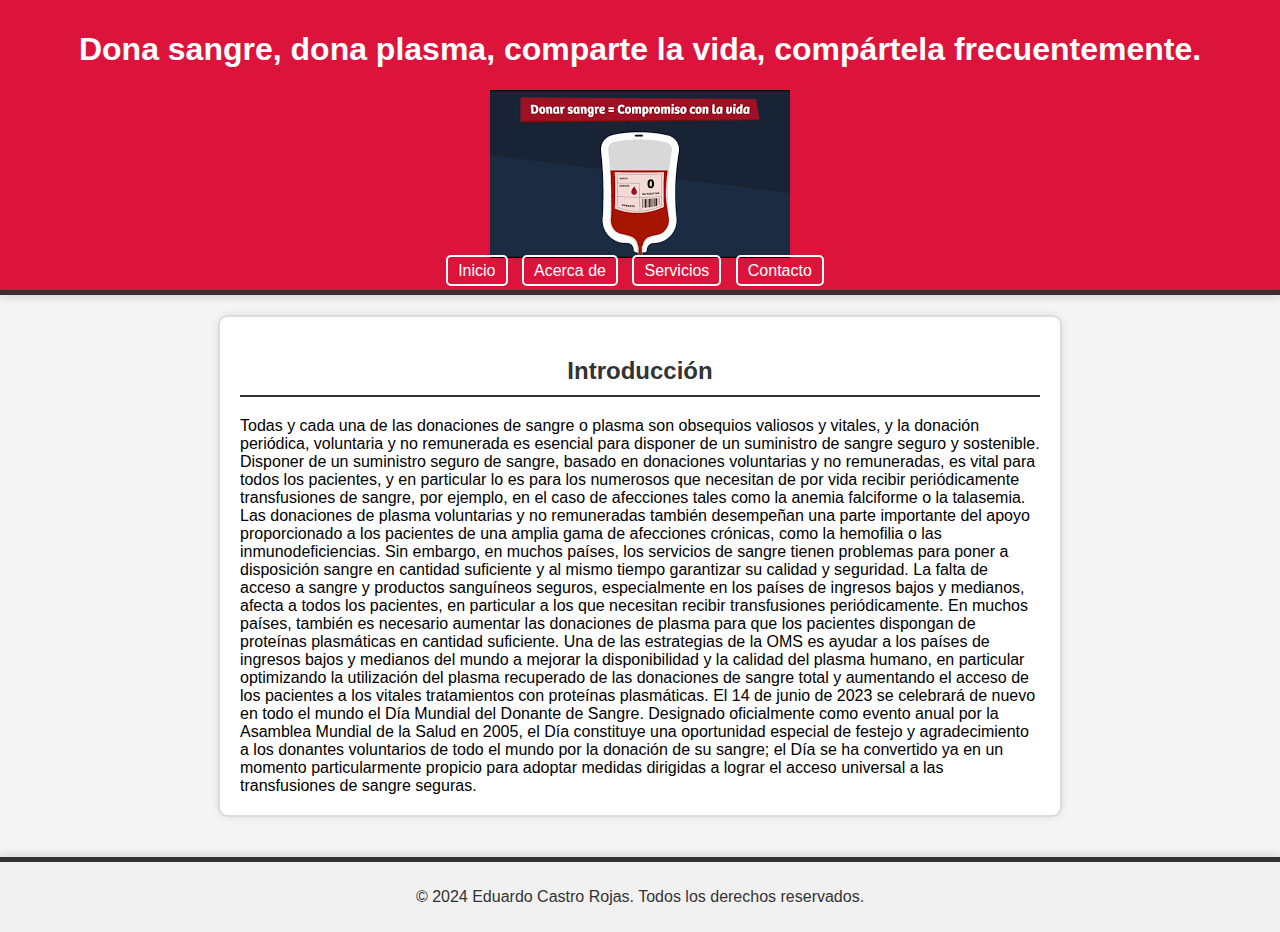
<file: src/main/resources/static/index.html>
<!DOCTYPE html>
<!--
Click nbfs://nbhost/SystemFileSystem/Templates/Licenses/license-default.txt to change this license
Click nbfs://nbhost/SystemFileSystem/Templates/Other/html.html to edit this template
-->
<html>
    <head>
        <title>Inicio</title>
        <meta charset="UTF-8">
        <meta name="viewport" content="width=device-width, initial-scale=1.0">
        <meta name="description" content="Página de inicio con información general.">
        <link rel="stylesheet" href="styles.css">
    </head>
    <body>
        <header>
            <h1>Dona sangre, dona plasma, comparte la vida, compártela frecuentemente.</h1>
            <nav>
                <img src="img/Donar sangre compromiso.png" alt=""/>
                <ul>
                    <li><a href="index.html">Inicio</a></li>
                    <li><a href="about.html">Acerca de</a></li>
                    <li><a href="services.html">Servicios</a></li>
                    <li><a href="contact.html">Contacto</a></li>
                </ul>
            </nav>
        </header>
        <main>
            <section>
                <h2>Introducción</h2>
                <div>

                    Todas y cada una de las donaciones de sangre o plasma son obsequios valiosos y vitales, y la donación periódica, voluntaria y no remunerada es esencial para disponer de un suministro de sangre seguro y sostenible. Disponer de un suministro seguro de sangre, basado en donaciones voluntarias y no remuneradas, es vital para todos los pacientes, y en particular lo es para los numerosos que necesitan de por vida recibir periódicamente transfusiones de sangre, por ejemplo, en el caso de afecciones tales como la anemia falciforme o la talasemia. Las donaciones de plasma voluntarias y no remuneradas también desempeñan una parte importante del apoyo proporcionado a los pacientes de una amplia gama de afecciones crónicas, como la hemofilia o las inmunodeficiencias.

                    Sin embargo, en muchos países, los servicios de sangre tienen problemas para poner a disposición sangre en cantidad suficiente y al mismo tiempo garantizar su calidad y seguridad. La falta de acceso a sangre y productos sanguíneos seguros, especialmente en los países de ingresos bajos y medianos, afecta a todos los pacientes, en particular a los que necesitan recibir transfusiones periódicamente. En muchos países, también es necesario aumentar las donaciones de plasma para que los pacientes dispongan de proteínas plasmáticas en cantidad suficiente. Una de las estrategias de la OMS es ayudar a los países de ingresos bajos y medianos del mundo a mejorar la disponibilidad y la calidad del plasma humano, en particular optimizando la utilización del plasma recuperado de las donaciones de sangre total y aumentando el acceso de los pacientes a los vitales tratamientos con proteínas plasmáticas.

                    El 14 de junio de 2023 se celebrará de nuevo en todo el mundo el Día Mundial del Donante de Sangre. Designado oficialmente como evento anual por la Asamblea Mundial de la Salud en 2005, el Día constituye una oportunidad especial de festejo y agradecimiento a los donantes voluntarios de todo el mundo por la donación de su sangre; el Día se ha convertido ya en un momento particularmente propicio para adoptar medidas dirigidas a lograr el acceso universal a las transfusiones de sangre seguras.
                </div>
            </section>
        </main>
        <footer>
            <p>&copy; 2024 Eduardo Castro Rojas. Todos los derechos reservados.</p>
        </footer>
    </body>
</html>
</file>
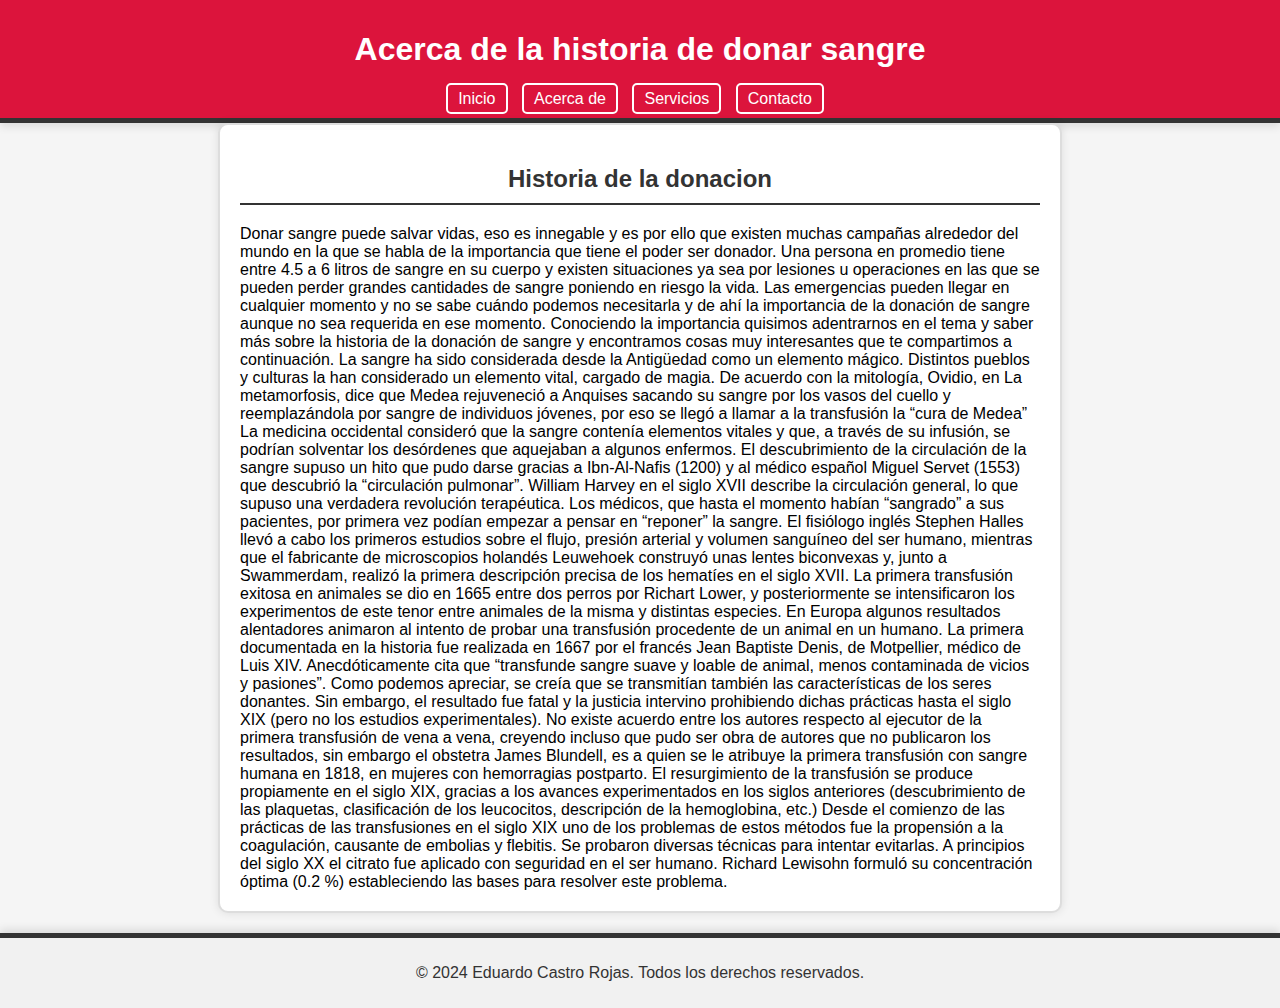
<file: src/main/resources/static/about.html>
<!DOCTYPE html>
<!--
Click nbfs://nbhost/SystemFileSystem/Templates/Licenses/license-default.txt to change this license
Click nbfs://nbhost/SystemFileSystem/Templates/Other/html.html to edit this template
-->
<html lang="es">
    <head>
        <title>Acerca de</title>
        <meta charset="UTF-8">
        <meta name="viewport" content="width=device-width, initial-scale=1.0">
        <meta name="description" content="Información sobre nuestra empresa.">
        <link rel="stylesheet" href="styles.css">
    </head>
    <body>
        <header>
            <h1>Acerca de la historia de donar sangre</h1>
            <nav>
                <ul>
                    <li><a href="index.html">Inicio</a></li>
                    <li><a href="about.html">Acerca de</a></li>
                    <li><a href="services.html">Servicios</a></li>
                    <li><a href="contact.html">Contacto</a></li>
                </ul>
            </nav>
        </header>
        <section >
            <h2>Historia de la donacion</h2>
            <div>Donar sangre puede salvar vidas, eso es innegable y es por ello que existen muchas campañas alrededor del mundo en la que se habla de la importancia que tiene el poder ser donador. Una persona en promedio tiene entre 4.5 a 6 litros de sangre en su cuerpo y existen situaciones ya sea por lesiones u operaciones en las que se pueden perder grandes cantidades de sangre poniendo en riesgo la vida. Las emergencias pueden llegar en cualquier momento y no se sabe cuándo podemos necesitarla y de ahí la importancia de la donación de sangre aunque no sea requerida en ese momento.

                Conociendo la importancia quisimos adentrarnos en el tema y saber más sobre la historia de la donación de sangre y encontramos cosas muy interesantes que te compartimos a continuación.

                La sangre ha sido considerada desde la Antigüedad como un elemento mágico. Distintos pueblos y culturas la han considerado un elemento vital, cargado de magia. De acuerdo con la mitología, Ovidio, en La metamorfosis, dice que Medea rejuveneció a Anquises sacando su sangre por los vasos del cuello y reemplazándola por sangre de individuos jóvenes, por eso se llegó a llamar a la transfusión la “cura de Medea”

                La medicina occidental consideró que la sangre contenía elementos vitales y que, a través de su infusión, se podrían solventar los desórdenes que aquejaban a algunos enfermos. El descubrimiento de la circulación de la sangre supuso un hito que pudo darse gracias a Ibn-Al-Nafis (1200) y al médico español Miguel Servet (1553) que descubrió la “circulación pulmonar”.

                William Harvey en el siglo XVII describe la circulación general, lo que supuso una verdadera revolución terapéutica. Los médicos, que hasta el momento habían “sangrado” a sus pacientes, por primera vez podían empezar a pensar en “reponer” la sangre.

                El fisiólogo inglés Stephen Halles llevó a cabo los primeros estudios sobre el flujo, presión arterial y volumen sanguíneo del ser humano, mientras que el fabricante de microscopios holandés Leuwehoek construyó unas lentes biconvexas y, junto a Swammerdam, realizó la primera descripción precisa de los hematíes en el siglo XVII.

                La primera transfusión exitosa en animales se dio en 1665 entre dos perros por Richart Lower, y posteriormente se intensificaron los experimentos de este tenor entre animales de la misma y distintas especies. En Europa algunos resultados alentadores animaron al intento de probar una transfusión procedente de un animal en un humano.

                La primera documentada en la historia fue realizada en 1667 por el francés Jean Baptiste Denis, de Motpellier, médico de Luis XIV. Anecdóticamente cita que “transfunde sangre suave y loable de animal, menos contaminada de vicios y pasiones”. Como podemos apreciar, se creía que se transmitían también las características de los seres donantes. Sin embargo, el resultado fue fatal y la justicia intervino prohibiendo dichas prácticas hasta el siglo XIX (pero no los estudios experimentales).

                No existe acuerdo entre los autores respecto al ejecutor de la primera transfusión de vena a vena, creyendo incluso que pudo ser obra de autores que no publicaron los resultados, sin embargo el obstetra James Blundell, es a quien se le atribuye la primera transfusión con sangre humana en 1818, en mujeres con hemorragias postparto.

                El resurgimiento de la transfusión se produce propiamente en el siglo XIX, gracias a los avances experimentados en los siglos anteriores (descubrimiento de las plaquetas, clasificación de los leucocitos, descripción de la hemoglobina, etc.)

                Desde el comienzo de las prácticas de las transfusiones en el siglo XIX uno de los problemas de estos métodos fue la propensión a la coagulación, causante de  embolias y flebitis. Se probaron diversas técnicas para intentar evitarlas.

                A principios del siglo XX el citrato fue aplicado con seguridad en el ser humano. Richard Lewisohn formuló su concentración óptima (0.2 %) estableciendo las bases para resolver este problema.</div>
        </section>
        <footer>
            <p>&copy; 2024 Eduardo Castro Rojas. Todos los derechos reservados.</p>
        </footer>
    </body>
</html>
</file>
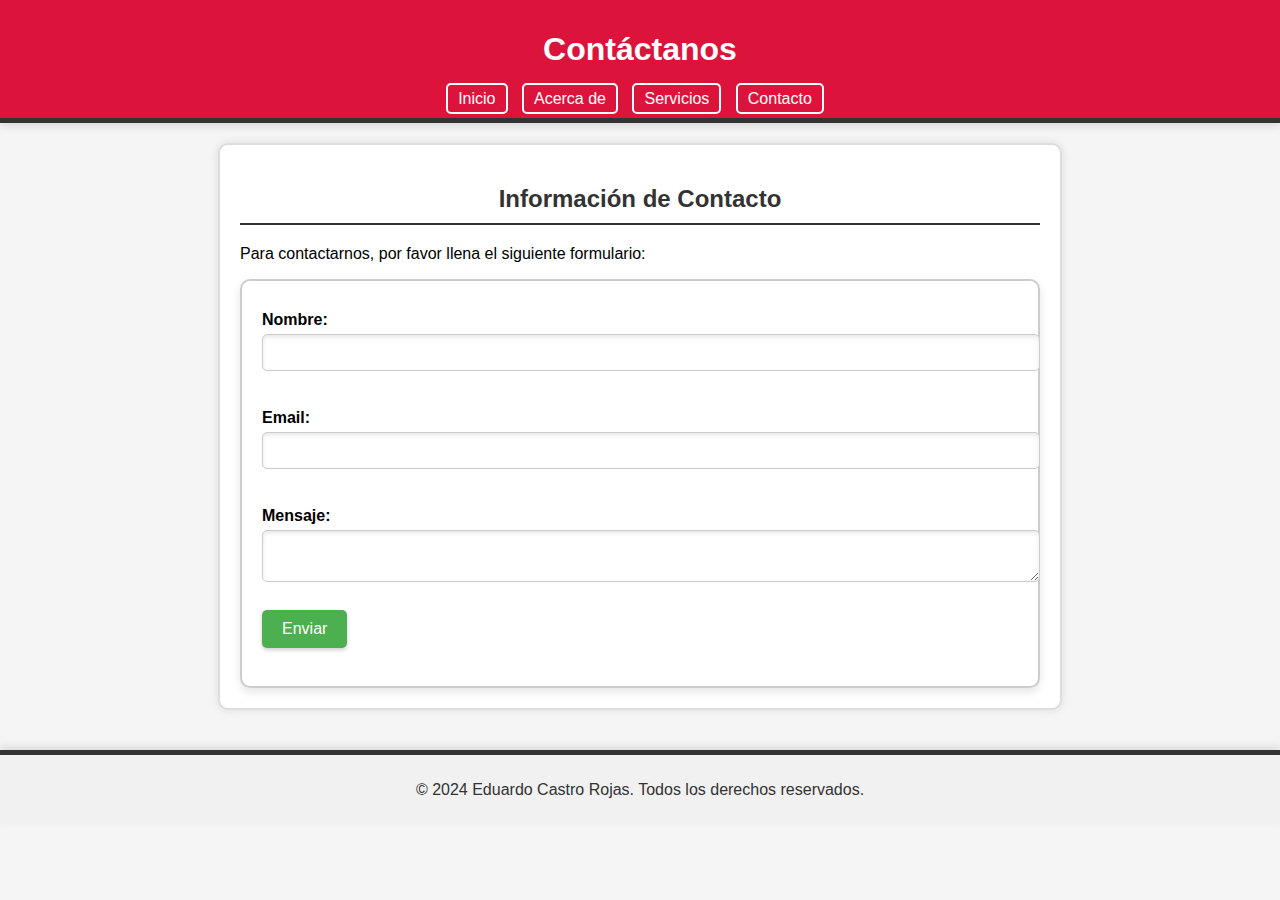
<file: src/main/resources/static/contact.html>
<!DOCTYPE html>
<!--
Click nbfs://nbhost/SystemFileSystem/Templates/Licenses/license-default.txt to change this license
Click nbfs://nbhost/SystemFileSystem/Templates/Other/html.html to edit this template
-->
<html lang="es">
    <head>
        <title>Contacto</title>
        <meta charset="UTF-8">
        <meta name="viewport" content="width=device-width, initial-scale=1.0">
        <meta name="description" content="Formulario de contacto.">
        <link rel="stylesheet" href="styles.css">
    </head>
    <body>
        <header>
            <h1>Contáctanos</h1>
            <nav>
                <ul>
                    <li><a href="index.html">Inicio</a></li>
                    <li><a href="about.html">Acerca de</a></li>
                    <li><a href="services.html">Servicios</a></li>
                    <li><a href="contact.html">Contacto</a></li>
                </ul>
            </nav>
        </header>
        <main>
            <section>
                <h2>Información de Contacto</h2>
                <p>Para contactarnos, por favor llena el siguiente formulario:</p>
                <form>
                    <label for="name">Nombre:</label>
                    <input type="text" id="name" name="name"><br/>

                    <label for="email">Email:</label>
                    <input type="email" id="email" name="email"><br/>

                    <label for="message">Mensaje:</label>
                    <textarea id="message" name="message"></textarea><br/>

                    <button type="submit">Enviar</button><br/>
                </form>
            </section>
        </main>
        <footer>
            <p>&copy; 2024 Eduardo Castro Rojas. Todos los derechos reservados.</p>
        </footer>
    </body>
</html>
</file>
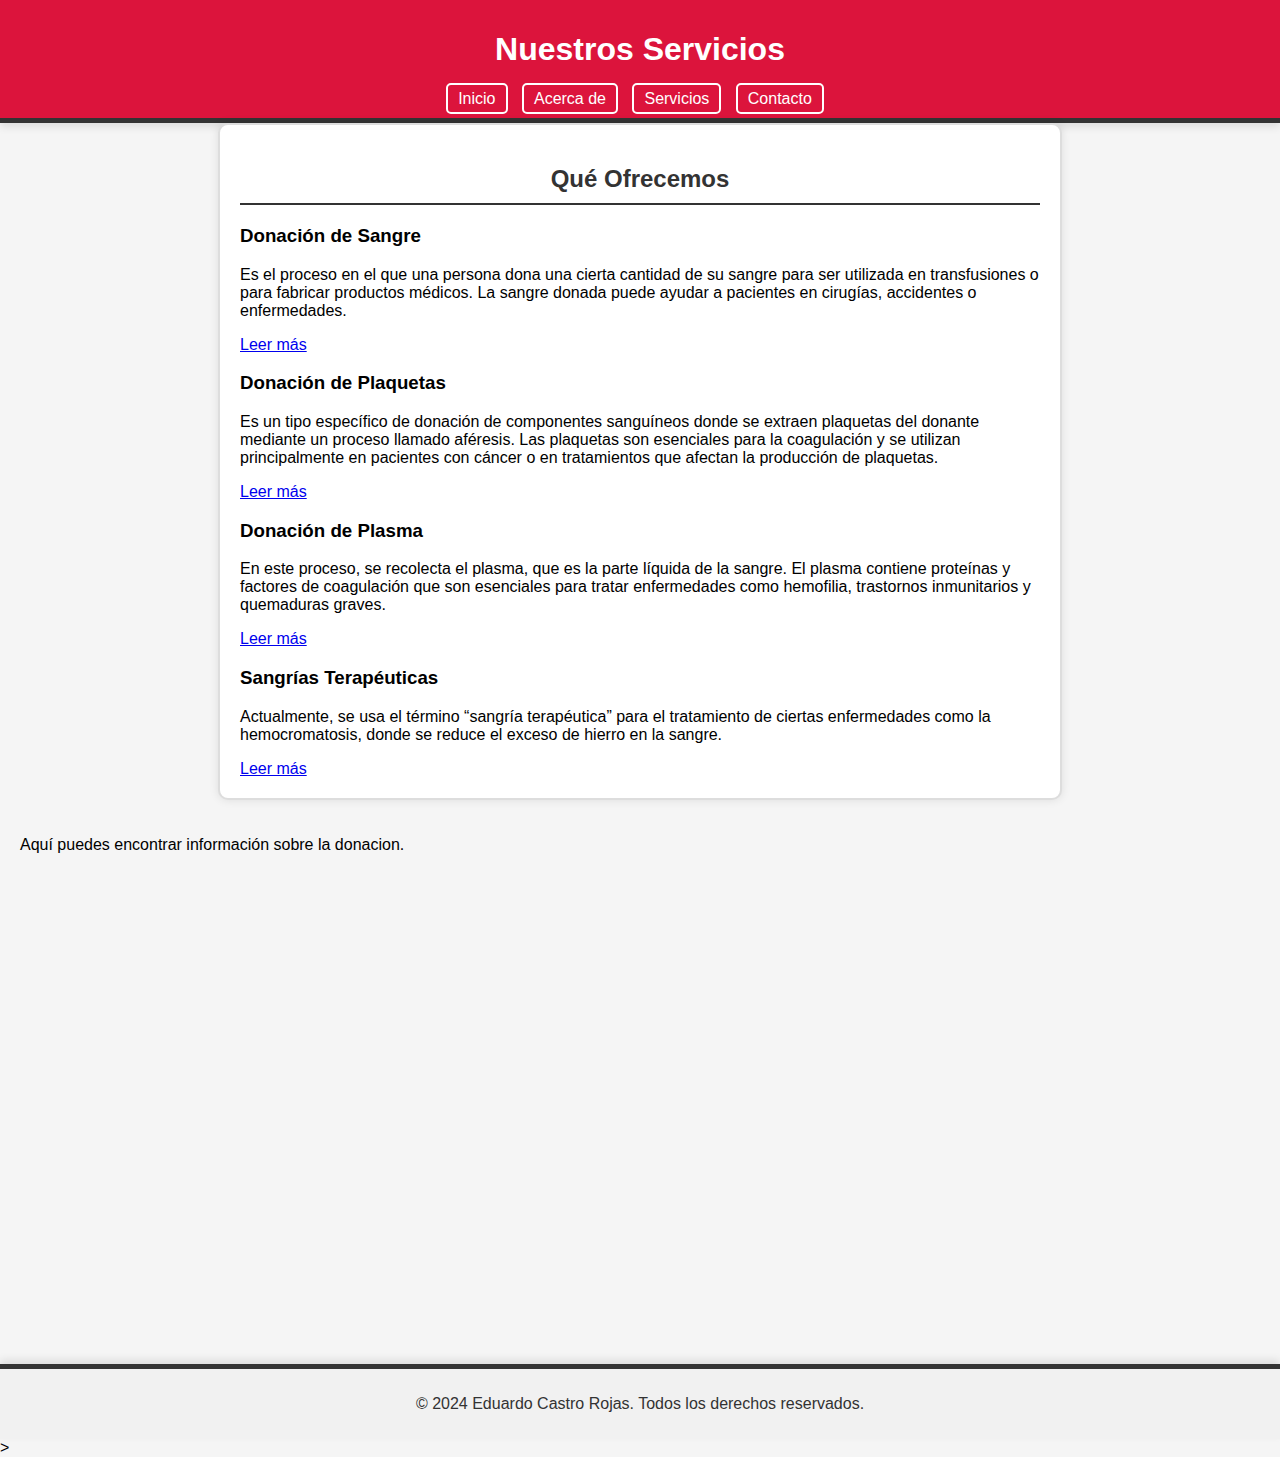
<file: src/main/resources/static/services.html>
<!DOCTYPE html>
<!--
Click nbfs://nbhost/SystemFileSystem/Templates/Licenses/license-default.txt to change this license
Click nbfs://nbhost/SystemFileSystem/Templates/Other/html.html to edit this template
-->
<html>
    <head>
        <title>Servicios</title>
        <meta charset="UTF-8">
        <meta name="viewport" content="width=device-width, initial-scale=1.0">
        <meta name="description" content="Servicios que brindamos.">
        <link rel="stylesheet" href="styles.css">
    </head>
    <body>
        <header>
            <h1>Nuestros Servicios</h1>
            <nav>
                <ul>
                    <li><a href="index.html">Inicio</a></li>
                    <li><a href="about.html">Acerca de</a></li>
                    <li><a href="services.html">Servicios</a></li>
                    <li><a href="contact.html">Contacto</a></li>
                </ul>
            </nav>
        </header>
        <div class="contenedor">
            <aside class="barra-lateral">
                <section>
                    <h2>Qué Ofrecemos</h2>
                    <div class="service">
                        <h3>Donación de Sangre</h3>
                        <p>Es el proceso en el que una persona dona una cierta cantidad de su sangre para ser utilizada en transfusiones o para fabricar productos médicos. La sangre donada puede ayudar a pacientes en cirugías, accidentes o enfermedades.</p>
                        <a href="servicio1.html">Leer más</a>
                    </div>
                    <div class="service">
                        <h3>Donación de Plaquetas</h3>
                        <p>Es un tipo específico de donación de componentes sanguíneos donde se extraen plaquetas del donante mediante un proceso llamado aféresis. Las plaquetas son esenciales para la coagulación y se utilizan principalmente en pacientes con cáncer o en tratamientos que afectan la producción de plaquetas.</p>
                        <a href="servicio2.html">Leer más</a>
                    </div>
                    <div class="service">
                        <h3>Donación de Plasma</h3>
                        <p>En este proceso, se recolecta el plasma, que es la parte líquida de la sangre. El plasma contiene proteínas y factores de coagulación que son esenciales para tratar enfermedades como hemofilia, trastornos inmunitarios y quemaduras graves.</p>
                        <a href="servicio3.html">Leer más</a>
                    </div>
                    <div class="service">
                        <h3>Sangrías Terapéuticas</h3>
                        <p>Actualmente, se usa el término “sangría terapéutica” para el tratamiento de ciertas enfermedades como la hemocromatosis, donde se reduce el exceso de hierro en la sangre.</p>
                        <a href="servicio4.html">Leer más</a>
                    </div>
                </section>
            </aside>
            <main class="contenido-principal">

                <p>Aquí puedes encontrar información sobre la donacion.</p>
                <div class="video-container">
                    <iframe class="video-frame" width="800" height="450" src="https://www.youtube.com/embed/gRdSST9WDxw" title="Donación de sangre" frameborder="0" allow="accelerometer; autoplay; clipboard-write; encrypted-media; gyroscope; picture-in-picture; web-share" referrerpolicy="strict-origin-when-cross-origin" allowfullscreen></iframe>
                </div>
            </main>
        </div>
        <footer>
            <p>&copy; 2024 Eduardo Castro Rojas. Todos los derechos reservados.</p>
        </footer>
    </body>>

</html>
</file>
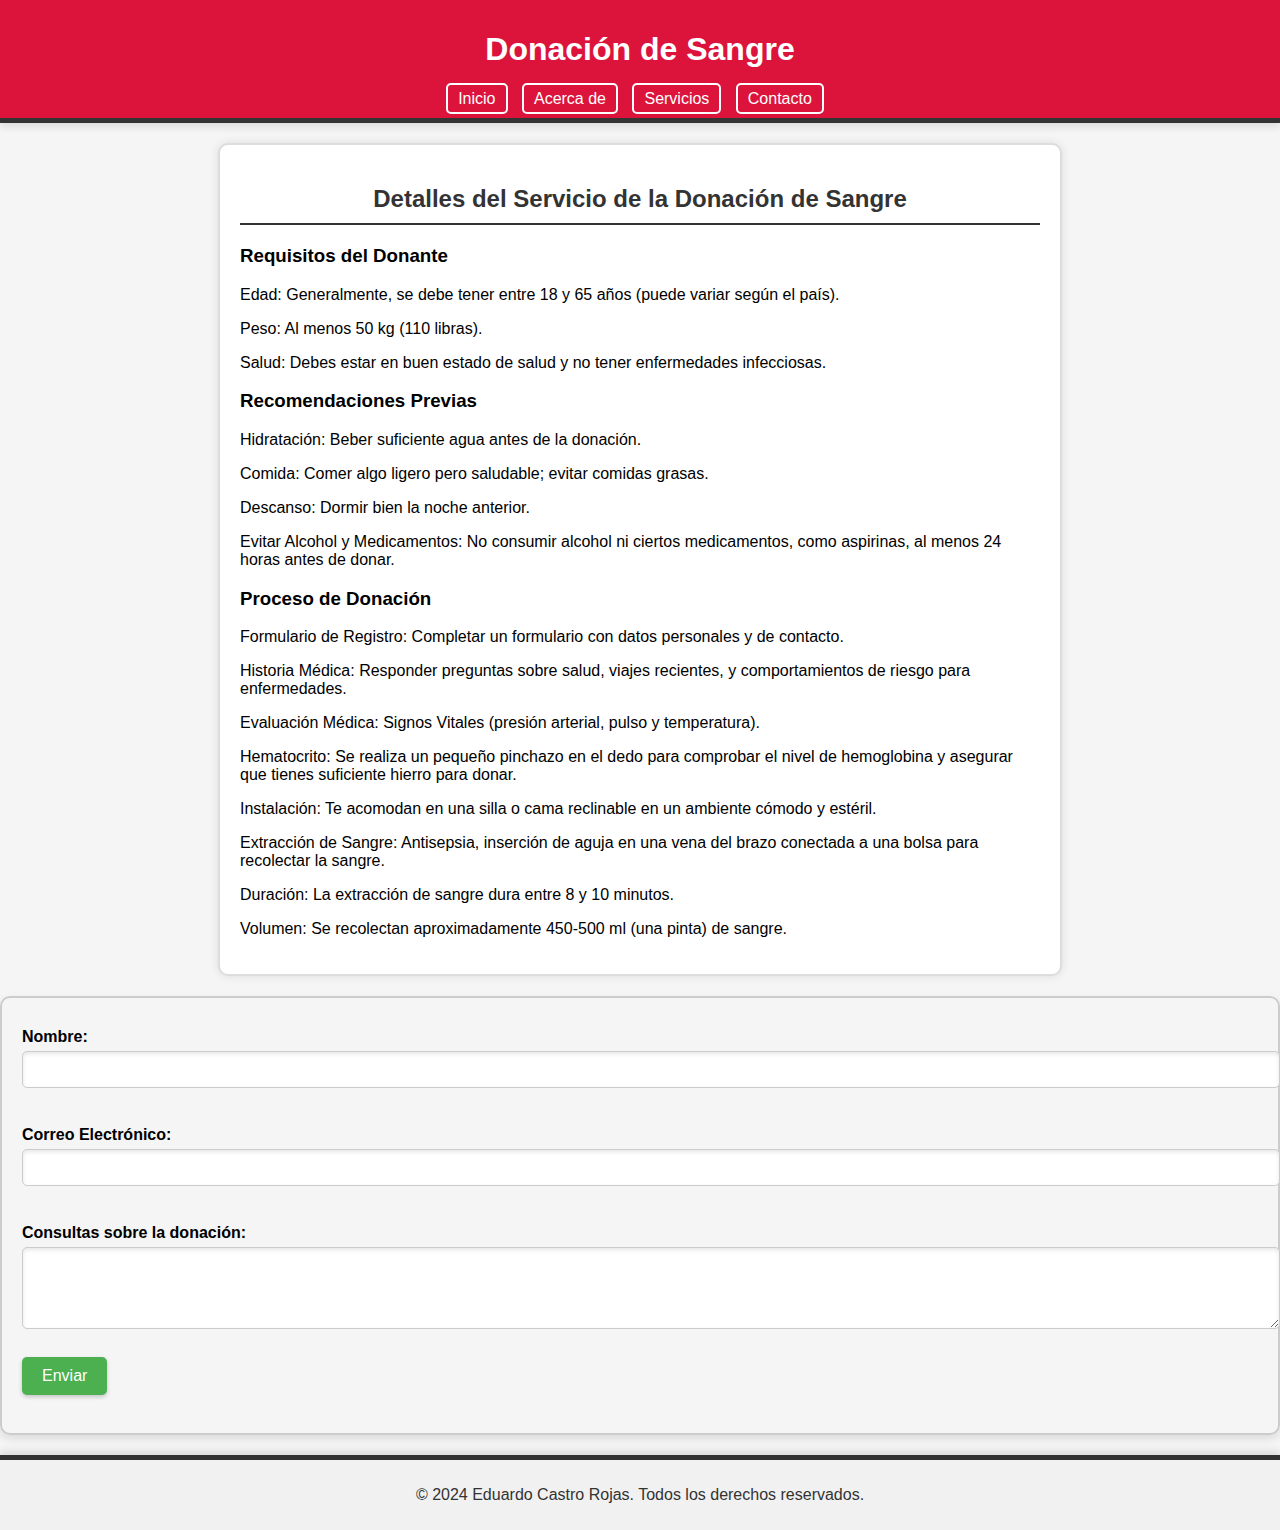
<file: src/main/resources/static/servicio1.html>
<!DOCTYPE html>
<html lang="es">
<head>
    <meta charset="UTF-8">
    <meta name="viewport" content="width=device-width, initial-scale=1.0">
    <meta name="description" content="Servicios de desarrollo web.">
    <title>Donación de Sangre</title>
    <link rel="stylesheet" href="styles.css">
</head>
<body>
    <header>
        <h1>Donación de Sangre</h1>
        <nav>
            <ul>
                <li><a href="index.html">Inicio</a></li>
                <li><a href="about.html">Acerca de</a></li>
                <li><a href="services.html">Servicios</a></li>
                <li><a href="contact.html">Contacto</a></li>
            </ul>
        </nav>
    </header>
    <main>
        <section>
            <h2>Detalles del Servicio de la Donación de Sangre</h2>
            <div>
                <h3>Requisitos del Donante</h3>
                <p>Edad: Generalmente, se debe tener entre 18 y 65 años (puede variar según el país).</p>
                <p>Peso: Al menos 50 kg (110 libras).</p>
                <p>Salud: Debes estar en buen estado de salud y no tener enfermedades infecciosas.</p>
            </div>
            <div>
                <h3>Recomendaciones Previas</h3>
                <p>Hidratación: Beber suficiente agua antes de la donación.</p>
                <p>Comida: Comer algo ligero pero saludable; evitar comidas grasas.</p>
                <p>Descanso: Dormir bien la noche anterior.</p>
                <p>Evitar Alcohol y Medicamentos: No consumir alcohol ni ciertos medicamentos, como aspirinas, al menos 24 horas antes de donar.</p>
            </div>
            <div>
                <h3>Proceso de Donación</h3>
                <p>Formulario de Registro: Completar un formulario con datos personales y de contacto.</p>
                <p>Historia Médica: Responder preguntas sobre salud, viajes recientes, y comportamientos de riesgo para enfermedades.</p>
                <p>Evaluación Médica: Signos Vitales (presión arterial, pulso y temperatura).</p>
                <p>Hematocrito: Se realiza un pequeño pinchazo en el dedo para comprobar el nivel de hemoglobina y asegurar que tienes suficiente hierro para donar.</p>
                <p>Instalación: Te acomodan en una silla o cama reclinable en un ambiente cómodo y estéril.</p>
                <p>Extracción de Sangre: Antisepsia, inserción de aguja en una vena del brazo conectada a una bolsa para recolectar la sangre.</p>
                <p>Duración: La extracción de sangre dura entre 8 y 10 minutos.</p>
                <p>Volumen: Se recolectan aproximadamente 450-500 ml (una pinta) de sangre.</p>
            </div>
        </section>
    </main>
    <form action="#" method="post">
        <label for="nombre1">Nombre:</label>
        <input type="text" id="nombre1" name="nombre1" required><br/>

        <label for="email1">Correo Electrónico:</label>
        <input type="email" id="email1" name="email1" required><br/>

        <label for="detalles1">Consultas sobre la donación:</label>
        <textarea id="detalles1" name="detalles1" rows="4" required></textarea><br/>

        <button type="submit">Enviar</button><br/>
    </form>
    <footer>
        <p>&copy; 2024 Eduardo Castro Rojas. Todos los derechos reservados.</p>
    </footer>
</body>
</html>
</file>
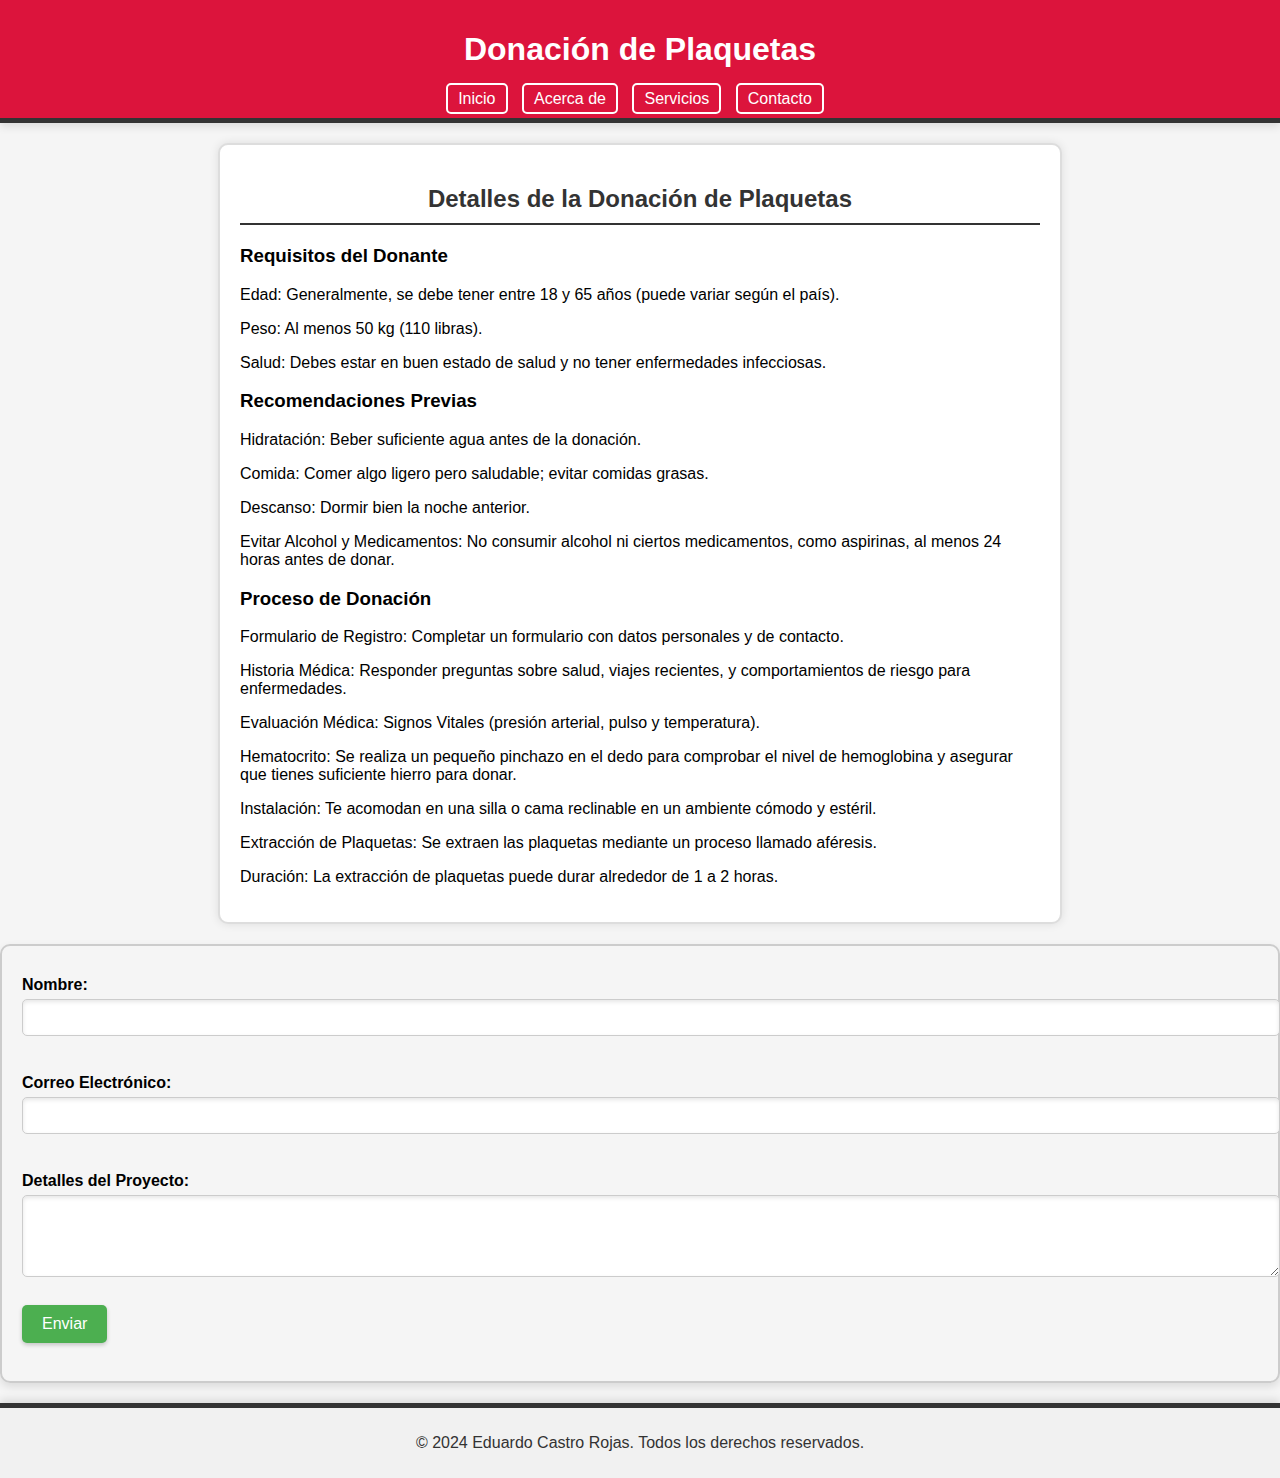
<file: src/main/resources/static/servicio2.html>
<!DOCTYPE html>
<html>
<head>
    <meta charset="UTF-8">
    <meta name="viewport" content="width=device-width, initial-scale=1.0">
    <meta name="description" content="Servicios de soporte de redes.">
    <title>Donación de Plaquetas</title>
    <link rel="stylesheet" href="styles.css">
</head>
<body>
    <header>
        <h1>Donación de Plaquetas</h1>
        <nav>
            <ul>
                <li><a href="index.html">Inicio</a></li>
                <li><a href="about.html">Acerca de</a></li>
                <li><a href="services.html">Servicios</a></li>
                <li><a href="contact.html">Contacto</a></li>
            </ul>
        </nav>
    </header>
    <main>
        <section>
            <h2>Detalles de la Donación de Plaquetas</h2>
            <div>
                <h3>Requisitos del Donante</h3>
                <p>Edad: Generalmente, se debe tener entre 18 y 65 años (puede variar según el país).</p>
                <p>Peso: Al menos 50 kg (110 libras).</p>
                <p>Salud: Debes estar en buen estado de salud y no tener enfermedades infecciosas.</p>
            </div>
            <div>
                <h3>Recomendaciones Previas</h3>
                <p>Hidratación: Beber suficiente agua antes de la donación.</p>
                <p>Comida: Comer algo ligero pero saludable; evitar comidas grasas.</p>
                <p>Descanso: Dormir bien la noche anterior.</p>
                <p>Evitar Alcohol y Medicamentos: No consumir alcohol ni ciertos medicamentos, como aspirinas, al menos 24 horas antes de donar.</p>
            </div>
            <div>
                <h3>Proceso de Donación</h3>
                <p>Formulario de Registro: Completar un formulario con datos personales y de contacto.</p>
                <p>Historia Médica: Responder preguntas sobre salud, viajes recientes, y comportamientos de riesgo para enfermedades.</p>
                <p>Evaluación Médica: Signos Vitales (presión arterial, pulso y temperatura).</p>
                <p>Hematocrito: Se realiza un pequeño pinchazo en el dedo para comprobar el nivel de hemoglobina y asegurar que tienes suficiente hierro para donar.</p>
                <p>Instalación: Te acomodan en una silla o cama reclinable en un ambiente cómodo y estéril.</p>
                <p>Extracción de Plaquetas: Se extraen las plaquetas mediante un proceso llamado aféresis.</p>
                <p>Duración: La extracción de plaquetas puede durar alrededor de 1 a 2 horas.</p>
            </div>
        </section>
    </main>
    <form action="#" method="post">
        <label for="nombre1">Nombre:</label>
        <input type="text" id="nombre1" name="nombre1" required><br/>

        <label for="email1">Correo Electrónico:</label>
        <input type="email" id="email1" name="email1" required><br/>

        <label for="detalles1">Detalles del Proyecto:</label>
        <textarea id="detalles1" name="detalles1" rows="4" required></textarea><br/>

        <button type="submit">Enviar</button><br/>
    </form>
    <footer>
        <p>&copy; 2024 Eduardo Castro Rojas. Todos los derechos reservados.</p>
    </footer>
</body>
</html>
</file>
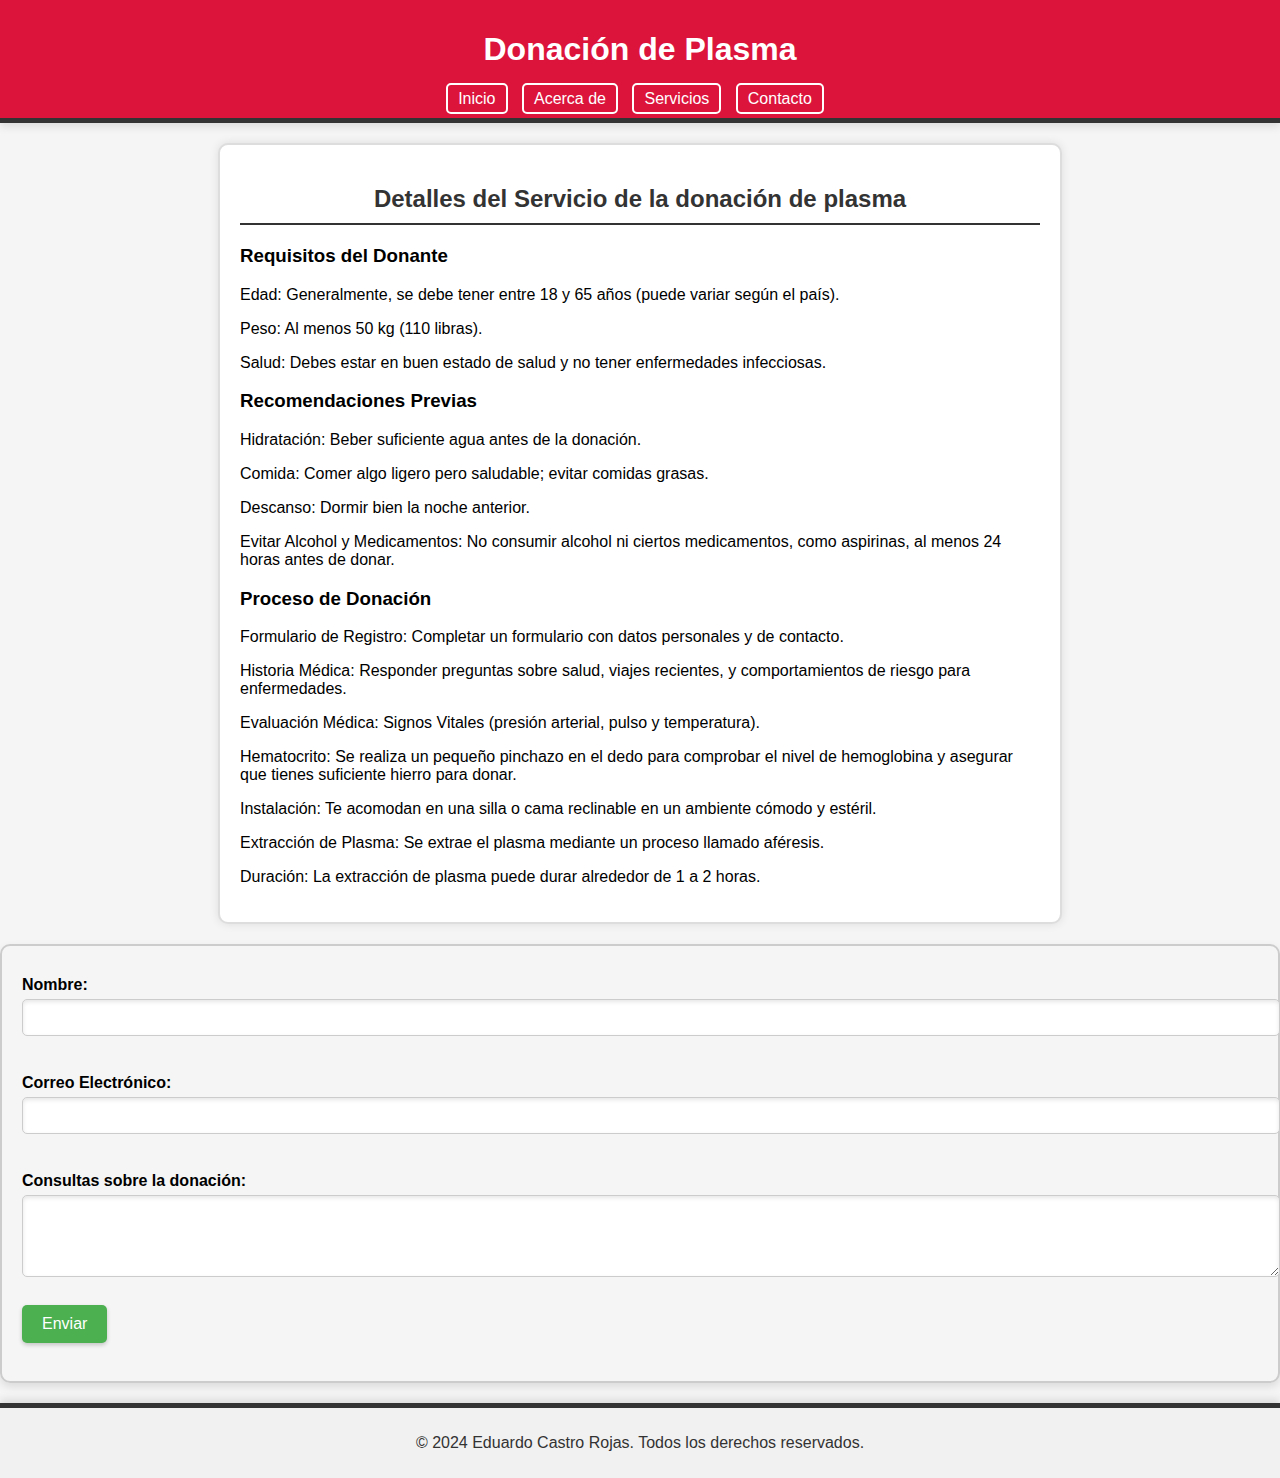
<file: src/main/resources/static/servicio3.html>
<!DOCTYPE html>
<html>
    <head>
        <meta charset="UTF-8">
        <meta name="viewport" content="width=device-width, initial-scale=1.0">
        <meta name="description" content="Servicios de Consultoría IT.">
        <title>Donación de Plasma</title>
        <link rel="stylesheet" href="styles.css">
    </head>
    <body>
        <header>
            <h1>Donación de Plasma</h1>
            <nav>
                <ul>
                    <li><a href="index.html">Inicio</a></li>
                    <li><a href="about.html">Acerca de</a></li>
                    <li><a href="services.html">Servicios</a></li>
                    <li><a href="contact.html">Contacto</a></li>
                </ul>
            </nav>
        </header>
        <main>
            <section>
                <h2>Detalles del Servicio de la donación de plasma</h2>
                <div>
                    <h3>Requisitos del Donante</h3>
                    <p>Edad: Generalmente, se debe tener entre 18 y 65 años (puede variar según el país).</p>
                    <p>Peso: Al menos 50 kg (110 libras).</p>
                    <p>Salud: Debes estar en buen estado de salud y no tener enfermedades infecciosas.</p>
                </div>
                <div>
                    <h3>Recomendaciones Previas</h3>
                    <p>Hidratación: Beber suficiente agua antes de la donación.</p>
                    <p>Comida: Comer algo ligero pero saludable; evitar comidas grasas.</p>
                    <p>Descanso: Dormir bien la noche anterior.</p>
                    <p>Evitar Alcohol y Medicamentos: No consumir alcohol ni ciertos medicamentos, como aspirinas, al menos 24 horas antes de donar.</p>
                </div>
                <div>
                    <h3>Proceso de Donación</h3>
                    <p>Formulario de Registro: Completar un formulario con datos personales y de contacto.</p>
                    <p>Historia Médica: Responder preguntas sobre salud, viajes recientes, y comportamientos de riesgo para enfermedades.</p>
                    <p>Evaluación Médica: Signos Vitales (presión arterial, pulso y temperatura).</p>
                    <p>Hematocrito: Se realiza un pequeño pinchazo en el dedo para comprobar el nivel de hemoglobina y asegurar que tienes suficiente hierro para donar.</p>
                    <p>Instalación: Te acomodan en una silla o cama reclinable en un ambiente cómodo y estéril.</p>
                    <p>Extracción de Plasma: Se extrae el plasma mediante un proceso llamado aféresis.</p>
                    <p>Duración: La extracción de plasma puede durar alrededor de 1 a 2 horas.</p>
                </div>
            </section>
        </main>
        <form action="#" method="post">
            <label for="nombre1">Nombre:</label>
            <input type="text" id="nombre1" name="nombre1" required><br/>

            <label for="email1">Correo Electrónico:</label>
            <input type="email" id="email1" name="email1" required><br/>

            <label for="detalles1">Consultas sobre la donación:</label>
            <textarea id="detalles1" name="detalles1" rows="4" required></textarea><br/>

            <button type="submit">Enviar</button><br/>
        </form>
        <footer>
            <p>&copy; 2024 Eduardo Castro Rojas. Todos los derechos reservados.</p>
        </footer>
    </body>
</html>
</file>
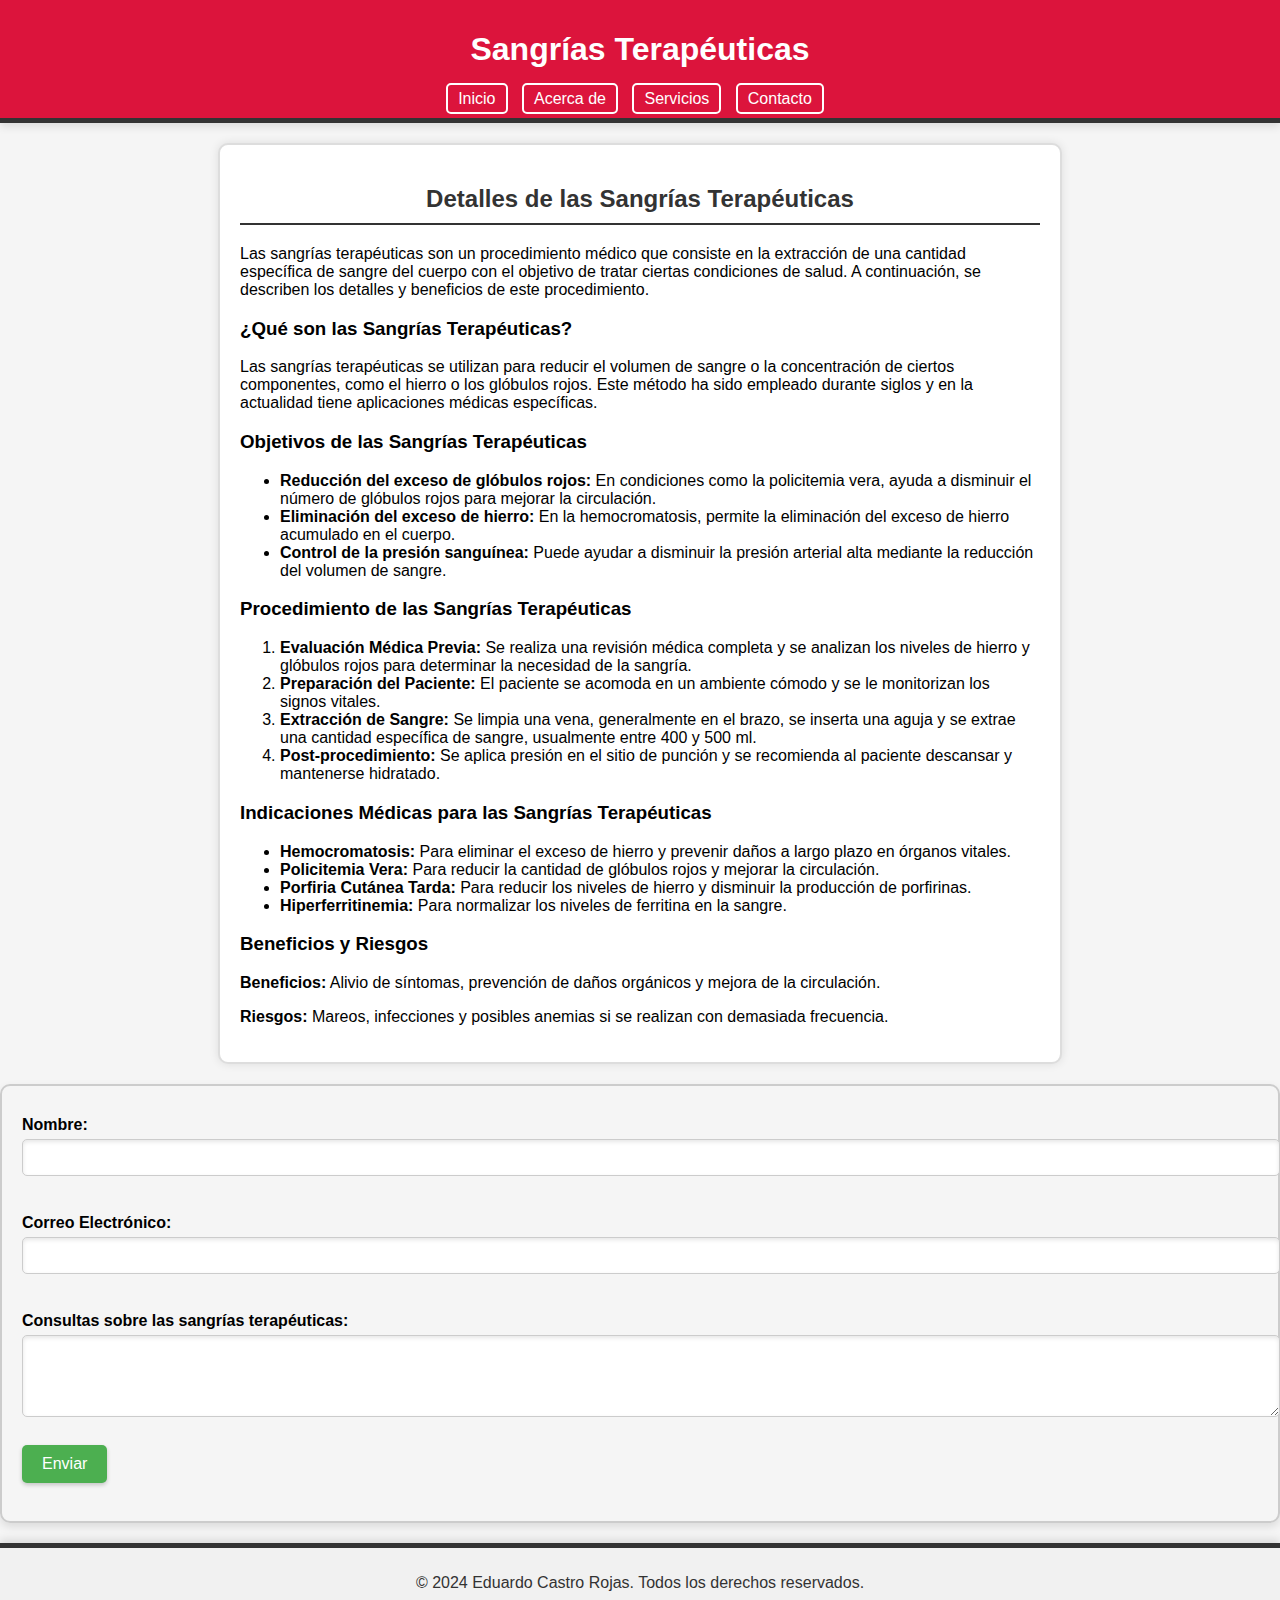
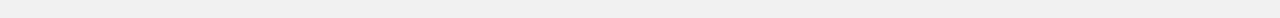
<file: src/main/resources/static/servicio4.html>
<!DOCTYPE html>
<!--
Click nbfs://nbhost/SystemFileSystem/Templates/Licenses/license-default.txt to change this license
Click nbfs://nbhost/SystemFileSystem/Templates/Other/html.html to edit this template
-->
<html lang="es">
    <head>
        <title>Sangrías terapéuticas</title>
        <meta charset="UTF-8">
        <meta name="viewport" content="width=device-width, initial-scale=1.0">
        <meta name="description" content="Información sobre sangrías terapéuticas.">
        <link rel="stylesheet" href="styles.css">
    </head>
    <body>
        <header>
            <h1>Sangrías Terapéuticas</h1>
            <nav>
                <ul>
                    <li><a href="index.html">Inicio</a></li>
                    <li><a href="about.html">Acerca de</a></li>
                    <li><a href="services.html">Servicios</a></li>
                    <li><a href="contact.html">Contacto</a></li>
                </ul>
            </nav>
        </header>
        <main>
            <section>
                <h2>Detalles de las Sangrías Terapéuticas</h2>
                <p>Las sangrías terapéuticas son un procedimiento médico que consiste en la extracción de una cantidad específica de sangre del cuerpo con el objetivo de tratar ciertas condiciones de salud. A continuación, se describen los detalles y beneficios de este procedimiento.</p>

                <h3>¿Qué son las Sangrías Terapéuticas?</h3>
                <p>Las sangrías terapéuticas se utilizan para reducir el volumen de sangre o la concentración de ciertos componentes, como el hierro o los glóbulos rojos. Este método ha sido empleado durante siglos y en la actualidad tiene aplicaciones médicas específicas.</p>

                <h3>Objetivos de las Sangrías Terapéuticas</h3>
                <ul>
                    <li><strong>Reducción del exceso de glóbulos rojos:</strong> En condiciones como la policitemia vera, ayuda a disminuir el número de glóbulos rojos para mejorar la circulación.</li>
                    <li><strong>Eliminación del exceso de hierro:</strong> En la hemocromatosis, permite la eliminación del exceso de hierro acumulado en el cuerpo.</li>
                    <li><strong>Control de la presión sanguínea:</strong> Puede ayudar a disminuir la presión arterial alta mediante la reducción del volumen de sangre.</li>
                </ul>

                <h3>Procedimiento de las Sangrías Terapéuticas</h3>
                <ol>
                    <li><strong>Evaluación Médica Previa:</strong> Se realiza una revisión médica completa y se analizan los niveles de hierro y glóbulos rojos para determinar la necesidad de la sangría.</li>
                    <li><strong>Preparación del Paciente:</strong> El paciente se acomoda en un ambiente cómodo y se le monitorizan los signos vitales.</li>
                    <li><strong>Extracción de Sangre:</strong> Se limpia una vena, generalmente en el brazo, se inserta una aguja y se extrae una cantidad específica de sangre, usualmente entre 400 y 500 ml.</li>
                    <li><strong>Post-procedimiento:</strong> Se aplica presión en el sitio de punción y se recomienda al paciente descansar y mantenerse hidratado.</li>
                </ol>

                <h3>Indicaciones Médicas para las Sangrías Terapéuticas</h3>
                <ul>
                    <li><strong>Hemocromatosis:</strong> Para eliminar el exceso de hierro y prevenir daños a largo plazo en órganos vitales.</li>
                    <li><strong>Policitemia Vera:</strong> Para reducir la cantidad de glóbulos rojos y mejorar la circulación.</li>
                    <li><strong>Porfiria Cutánea Tarda:</strong> Para reducir los niveles de hierro y disminuir la producción de porfirinas.</li>
                    <li><strong>Hiperferritinemia:</strong> Para normalizar los niveles de ferritina en la sangre.</li>
                </ul>

                <h3>Beneficios y Riesgos</h3>
                <p><strong>Beneficios:</strong> Alivio de síntomas, prevención de daños orgánicos y mejora de la circulación.</p>
                <p><strong>Riesgos:</strong> Mareos, infecciones y posibles anemias si se realizan con demasiada frecuencia.</p>
            </section>
        </main>
        <form action="#" method="post">
            <label for="nombre1">Nombre:</label>
            <input type="text" id="nombre1" name="nombre1" required><br/>

            <label for="email1">Correo Electrónico:</label>
            <input type="email" id="email1" name="email1" required><br/>

            <label for="detalles1">Consultas sobre las sangrías terapéuticas:</label>
            <textarea id="detalles1" name="detalles1" rows="4" required></textarea><br/>

            <button type="submit">Enviar</button><br/>
        </form>
        <footer>
            <p>&copy; 2024 Eduardo Castro Rojas. Todos los derechos reservados.</p>
        </footer>
    </body>
</html>
</file>
<file: src/main/resources/static/styles.css>
/*
Click nbfs://nbhost/SystemFileSystem/Templates/Licenses/license-default.txt to change this license
Click nbfs://nbhost/SystemFileSystem/Templates/Other/CascadeStyleSheet.css to edit this template
*/
/* 
    Created on : 10 jun 2024, 09:28:13
    Author     : Eduardo
*/

body {
    font-family: Arial, sans-serif;
    margin: 0;
    padding: 0;
    background-color: #f5f5f5;
}

header {
    background-color: crimson;
    color: white;
    padding: 10px 0;
    text-align: center;
    border-bottom: 5px solid #333;
    box-shadow: 0 4px 8px rgba(0, 0, 0, 0.1);
}

nav ul {
    list-style-type: none;
    padding: 0;
    margin: 0;
}

nav ul li {
    display: inline;
    margin-right: 10px;
}

nav ul li a {
    color: white;
    text-decoration: none;
    padding: 5px 10px;
    border: 2px solid white;
    border-radius: 5px;
}

nav ul li a:hover {
    background-color: white;
    color: crimson;
}

main {
    padding: 20px;
}

section {
    max-width: 800px;
    margin: 0 auto;
    padding: 20px;
    background-color: #fff;
    box-shadow: 0 0 10px rgba(0, 0, 0, 0.1);
    border: 2px solid #ddd;
    border-radius: 10px;
}

h2 {
    text-align: center;
    color: #333;
    margin-bottom: 20px;
    border-bottom: 2px solid #333;
    padding-bottom: 10px;
}

.servicio {
    margin-bottom: 30px;
    padding: 15px;
    border-bottom: 2px solid #ccc;
    border-radius: 10px;
    box-shadow: 0 2px 5px rgba(0, 0, 0, 0.1);
}

.servicio h3 {
    color: #4CAF50;
    margin-bottom: 10px;
    border-bottom: 2px solid #4CAF50;
    padding-bottom: 5px;
}

.servicio p {
    margin-bottom: 15px;
}

.imagen-servicio {
    width: 100%;
    max-width: 300px;
    margin: 0 auto;
    display: block;
    border-radius: 10px;
    border: 2px solid #ccc;
    margin-bottom: 15px;
    box-shadow: 0 0 10px rgba(0, 0, 0, 0.1);
}

form {
    display: flex;
    flex-direction: column;
border: 2px solid #ccc;
    padding: 20px;
    border-radius: 10px;
    box-shadow: 0 4px 8px rgba(0, 0, 0, 0.1);
}

label {
    margin: 10px 0 5px;
    font-weight: bold;
}

input[type="text"],
input[type="email"],
textarea {
    width: 100%;
    padding: 10px;
    margin-bottom: 10px;
    border: 1px solid #ccc;
    border-radius: 5px;
    box-shadow: inset 0 2px 4px rgba(0, 0, 0, 0.1);
}

button {
    padding: 10px 20px;
    border: none;
    border-radius: 5px;
    background-color: #4CAF50;
    color: white;
    font-size: 16px;
    cursor: pointer;
    align-self: flex-start;
    box-shadow: 0 2px 4px rgba(0, 0, 0, 0.2);
}

button:hover {
    background-color: #45a049;
}

footer {
    background-color: #f1f1f1;
    color: #333;
    text-align: center;
    padding: 10px 0;
    margin-top: 20px;
    border-top: 5px solid #333;
    box-shadow: 0 -4px 8px rgba(0, 0, 0, 0.1);
}
</file>
